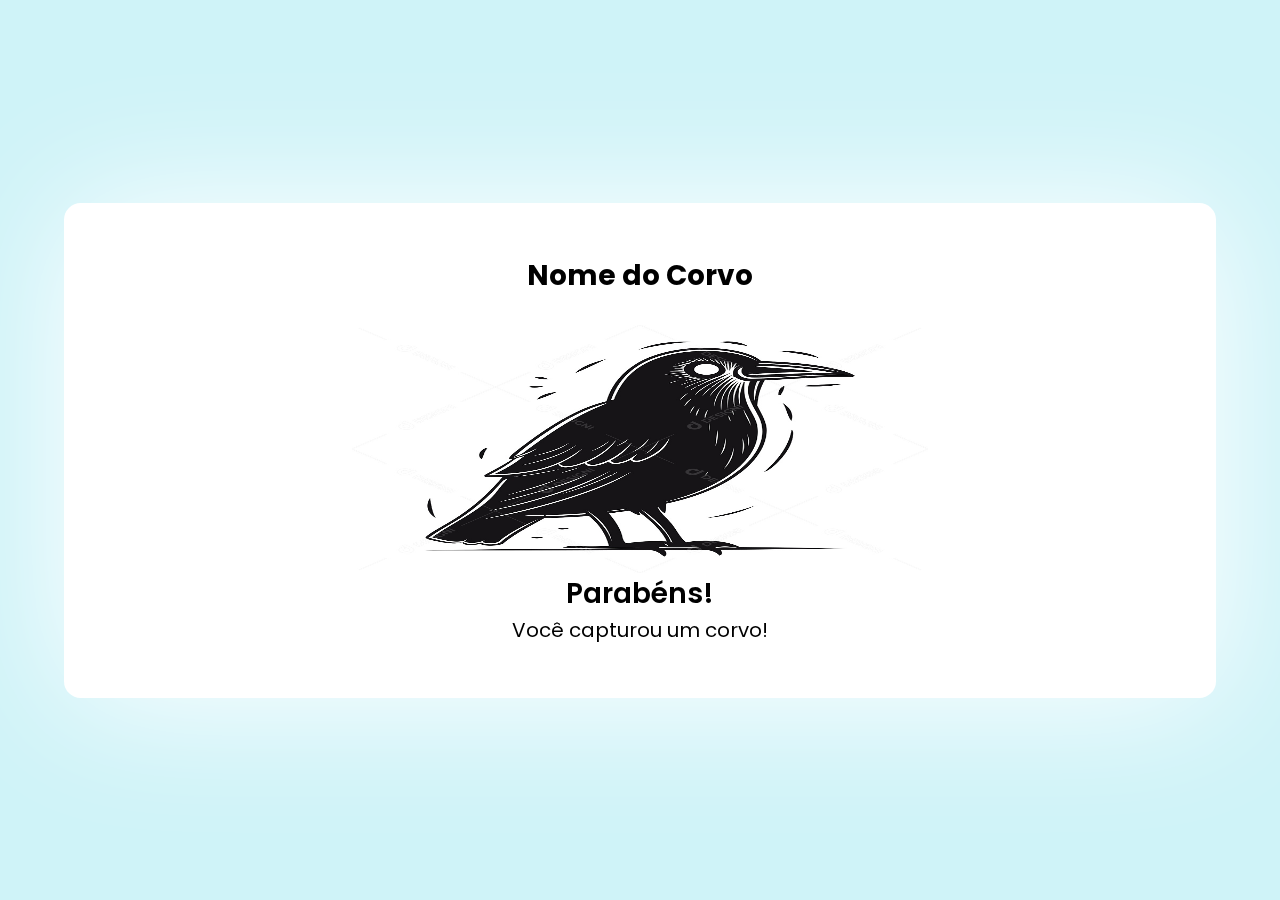
<file: parabens.html>
<!DOCTYPE html>
<html lang="pt-br">

<head>
    <meta charset="UTF-8">
    <meta name="viewport" content="width=device-width, initial-scale=1.0">
    <meta http-equiv="X-UA-Compatible" content="IE=edge" />
    <meta http-equiv="X-UA-Compatible" content="ie=edge">
    <title> Congratulations </title>
    <link rel="stylesheet" href="./css/parabens.css">
    <link rel="stylesheet" href="./css/confetes.css">
    <link rel="preconnect" href="https://fonts.googleapis.com">
    <link rel="preconnect" href="https://fonts.gstatic.com" crossorigin>
    <link href="https://fonts.googleapis.com/css2?family=Poppins:ital,wght@0,100;0,200;0,300;0,400;0,500;0,600;0,700;0,800;0,900;1,100;1,200;1,300;1,400;1,500;1,600;1,700;1,800;1,900&display=swap" rel="stylesheet">
 
</head>
<body>
    <canvas id="drawing_canvas"></canvas>
    <div id="container">
        <div class="bloco_principal">
            <h1><span>Nome do Corvo</span></h1>
            <div class="foto_corvo">
                <img class="img_teste" src="./corvo_teste.jpg">
            </div>
            <div>
                <h5><span>Parabéns!</span></h5>
                <div class="textinho">
                    <p>Você capturou um corvo!</p>
                </div>
            </div>
        </div>
    </div>

    <script src="./js/alter.js"></script>
    <script src="./js/confetes.js"></script>
</body>
</html>
</file>
<file: css/parabens.css>
* {
    margin: 0;
    padding: 0;
    box-sizing: border-box;
    font-family: "Poppins", sans-serif;
    font-style: normal;
    font-size: 28px;
}

#container {
    display: flex;
    justify-content: center;
    align-items: center;
    background-image: linear-gradient(rgb(207, 243, 248), rgb(207, 243, 248));
    width: 100vw;
    height: 100vh;
    background-color: #FFF;
    flex-direction: column;
    position: fixed;
}

.bloco_principal {
    display: flex;
    justify-content: center;
    align-items: center;
    flex-direction: column;
    background-color: rgb(207, 243, 248);
    background-color: #ffffff;
    backdrop-filter: blur(15px);
    -webkit-backdrop-filter: blur(15px);
    width: 90%;
    height: 55%;
    border-radius: .6rem;
    border: none;
    box-shadow: .1em .1em 5em #fff;
    
}

span {
    color: #000;
    /* text-shadow: .2em .2em .3em #000; */
    
}

.foto_corvo {
    width: 50%;
    height: 50%;
}

.img_teste {
    border-radius: .6rem;
    width: 100%;
    height: 100%;
    animation: corvo_aparecendo 1s forwards 1;
}

h1 {
    margin-bottom: 1em;
    text-align: center;
}

h5 {
    text-align: center;
    font-weight: 600;
}

p {
    font-size: 20px;
    color: #000;
    /* text-shadow: .2em .2em .3em #000; */
    text-align: center;
}

.textinho {
    display: flex;
    flex-direction: column;
    justify-content: center;
    align-items: center;
}

@keyframes corvo_aparecendo {
      0%{

          opacity: 1;
      }
    80% {
        opacity: 1;
    }

    100% {
        opacity: 0;
    }
}
</file>
<file: css/confetes.css>
#drawing_canvas {
    z-index: 9999;
    position:  absolute;
    margin: 50%, auto;
    width: 100vw;
    height: 100vh;
    
}
</file>
